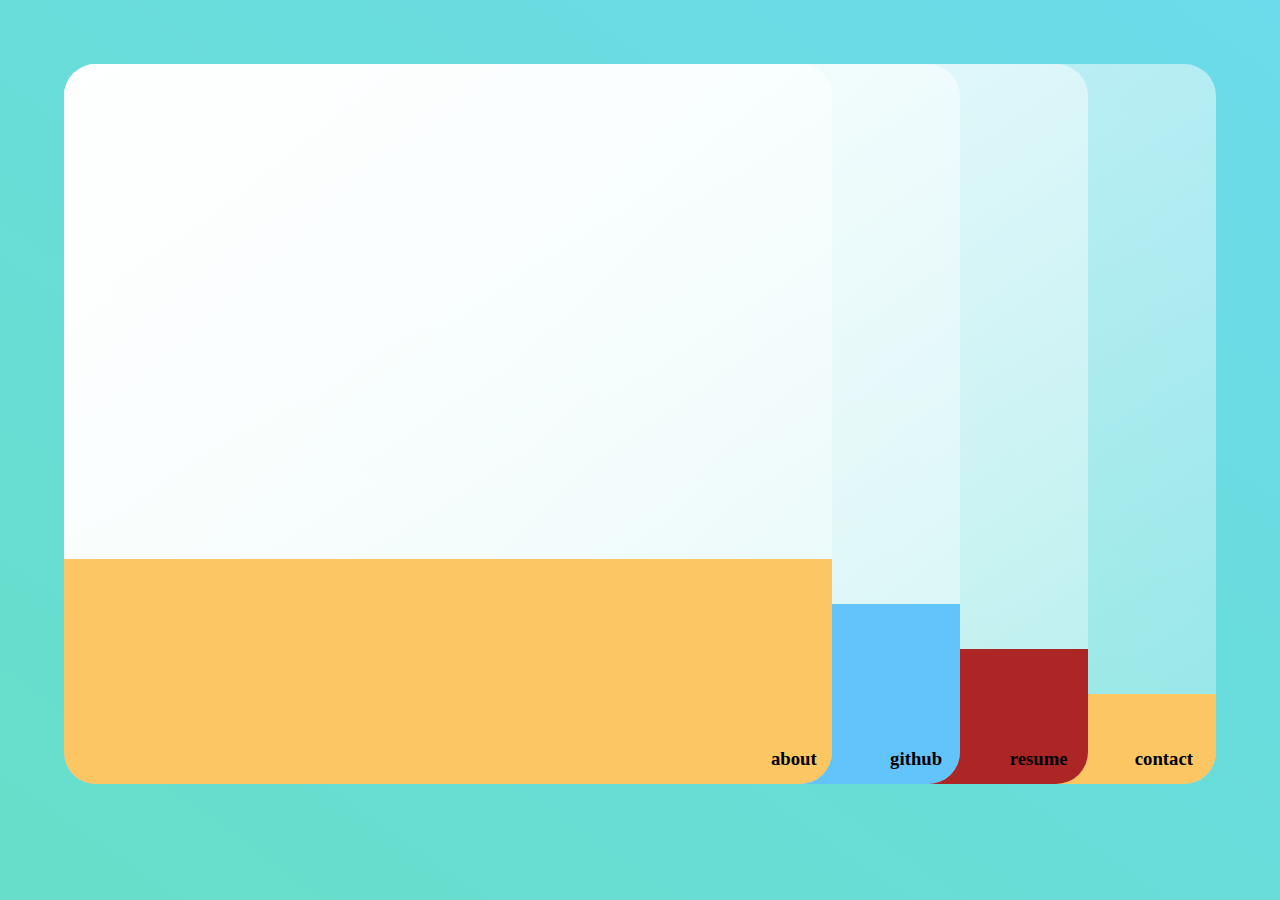
<file: Glass-Design/index.html>
<!DOCTYPE html>
<html lang="en">

<head>
    <meta charset="UTF-8">
    <meta name="viewport" content="width=device-width, initial-scale=1.0">
    <link rel="stylesheet" type="text/css" href="styles.css">
    <link rel="stylesheet" href="https://cdnjs.cloudflare.com/ajax/libs/font-awesome/5.15.2/css/all.min.css"
        integrity="sha512-HK5fgLBL+xu6dm/Ii3z4xhlSUyZgTT9tuc/hSrtw6uzJOvgRr2a9jyxxT1ely+B+xFAmJKVSTbpM/CuL7qxO8w=="
        crossorigin="anonymous" />
    <script src="https://ajax.googleapis.com/ajax/libs/jquery/3.2.1/jquery.min.js"></script>

    <title>Glass Webpage</title>
</head>

<body>
    <main>
        <section class="glass1">
            <div class="shell">
                <!-- <h1>Hello! <br> My name is <br>Forst Moher</h1>
                <div class="image"></div>
                <div class="bio">
                    "Lorem ipsum dolor sit amet,
                    consectetur adipiscing elit, sed do eiusmod
                    tempor incididunt ut labore et dolore magna
                    aliqua. Ut enim ad minim veniam, quis nostrud
                    exercitation ullamco laboris nisi ut aliquip
                    ex ea commodo consequat. Duis aute irure dolor
                    in reprehenderit in voluptate velit esse cillum
                    dolore eu fugiat nulla pariatur. Excepteur sint
                    occaecat cupidatat non proident, sunt in culpa
                    qui officia deserunt mollit anim id est laborum."
                </div> -->

                <div class="container1">

                </div>
                <div class="container2">
                    
                </div>
            </div>
            <i class="far fa-address-card">&nbsp;</i>
            <h3>about</h3>
        </section>
        <section class="glass2">
            <div class="shell">
                <div class="container3">

                </div>
                <div class="container4">
                    
                </div>
            </div>
            <i class="fab fa-github-square"></i>
            <h3>github</h3>
        </section>
        <section class="glass3">
            <div class="shell">
                <div class="container5">

                </div>
                <div class="container6">
                    
                </div>
            </div>
            <i class="far fa-file"></i>
            <h3>resume</h3>
        </section>
        <section class="glass4">
            <div class="shell">
                <div class="container7">

                </div>
                <div class="container8">
                    
                </div>
            </div>
            <i class="fas fa-phone-volume"></i>
            <h3>contact</h3>
        </section>

    </main>
    <div class="circle1"></div>
    <div class="circle2"></div>


    <script src="script.js"></script>
</body>

</html>
</file>
<file: Glass-Design/styles.css>
* {
    margin: 0;
    padding: 0;
    box-sizing: border-box;
}

main {
    min-height: 100vh;;
    background: linear-gradient(to right top, #65dfc9, #6cdbeb);
    padding-top: 5%;
    padding-left: 5%;
    z-index: -4;
}

/************Sections************/

p {
    left: 1%;
    top: 2%;
}

.glass1, .glass2, .glass3, .glass4 {
    display: flex;
    justify-content: center;
    align-items: center;
    background: white;
    min-height: 80vh;
    width: 60%;
    border-radius: 2rem;
    background: linear-gradient(to right bottom, rgba(255,255,255,0.7), rgba(255,255,255,0.3));
    position: absolute;
    overflow: hidden;
}

/* about section */
.glass1 { 
    z-index: 4;
    /* background: white; */
}

.glass1:hover {
    background: white;
}

/* github section */
.glass2 {
    z-index: 3;
    width: 70%
}


/* resume section */
.glass3 {
    z-index: 2;
    width: 80%
}


/* contact section */
.glass4 {
    z-index: 1;
    width: 90%
}

.active {
    background: white;
    z-index: 4;
    left: 8%;
}

/*********Tabs style and animations***********/

h3 {
    position: absolute;
    bottom: 2%;
    right: 5%;
}

i {
    position: absolute;
    bottom: 2.1%;
    right: 7%;
}

@media screen and (max-width: 1535px)
{
    i {
        transition: .2s ease-out;
        transition-property: opacity;
        opacity: 0;
    }
}

@media screen and (min-width: 1535px)
{
    i {
        transition: .2s ease-out;
        transition-property: opacity;
        opacity: 1;
    }
}


@media screen and (max-width: 445px)
{
    i {
        transition: .2s ease-out;
        transition-property: opacity;
        opacity: 1;
    }

    h3{
        opacity: 0;
    }
}

@media screen and (max-width: 1380px)
{
    
    h3 {
        transition: 1s ease-in-out;
        transition-property: right;
        right: 2%;
    }
}

@media screen and (max-width: 1200px)
{
    h3 {
        transition: .3s ease-in;
        transition-property: all;
        transform: rotate(90deg);
        right: .1%;
        bottom: 4%;
    }
}

@media screen and (min-width: 1380px)
{
    
    h3 {
        transition: 1s ease-in-out;
        transition-property: right;
        right: 5%;
    }
}

@media screen and (min-width: 1200px)
{
    h3 {
        transition: .3s ease-in;
        transition-property: all;
        transform: rotate(0deg);
        right: 2%;
        
    }
}


/*********Section Contents***********/

/*about*/

/* h1 {
    font-size: 40px;
    text-align: center;
}

.container{
    display: flex;
    align-items: center;
    justify-content: space-around;
    flex-flow: row wrap;
    height: 700px;
    width: 900px;
    padding: 25px;
}

.image{
    width: 300px;
    height: 400px;
}

.image {
    background-image: url("./images/Forest.png");
    background-repeat: no-repeat;
    background-size: cover;
    border-radius: 8px;
    box-shadow: 0 10px 6px -6px rgba(0, 0, 0, 0.541);

} */

.shell {
    display: flex;
    flex-wrap: wrap;
    width: 100%;
    height: 100%;
}

.container1 {
    background: rgba(255, 255, 255, 0);
    height: 55vh;
    width: 100%;
}

.container2 {
    background: rgba(252, 198, 99, 1);
    height: 25vh;
    width: 100%;
}

.container3 {
    background: rgba(255, 255, 255, 0);
    height: 60vh;
    width: 100%;
}

.container4 {
    background: rgb(99, 196, 252);
    height: 20vh;
    width: 100%;
}

.container5 {
    background: rgba(255, 255, 255, 0);
    height: 65vh;
    width: 100%;
}

.container6 {
    background: rgb(173, 38, 38);
    height: 15vh;
    width: 100%;
}

.container7 {
    background: rgba(255, 255, 255, 0);
    height: 70vh;
    width: 100%;
}

.container8 {
    background: rgba(252, 198, 99, 1);
    height: 10vh;
    width: 100%;
}
</file>
